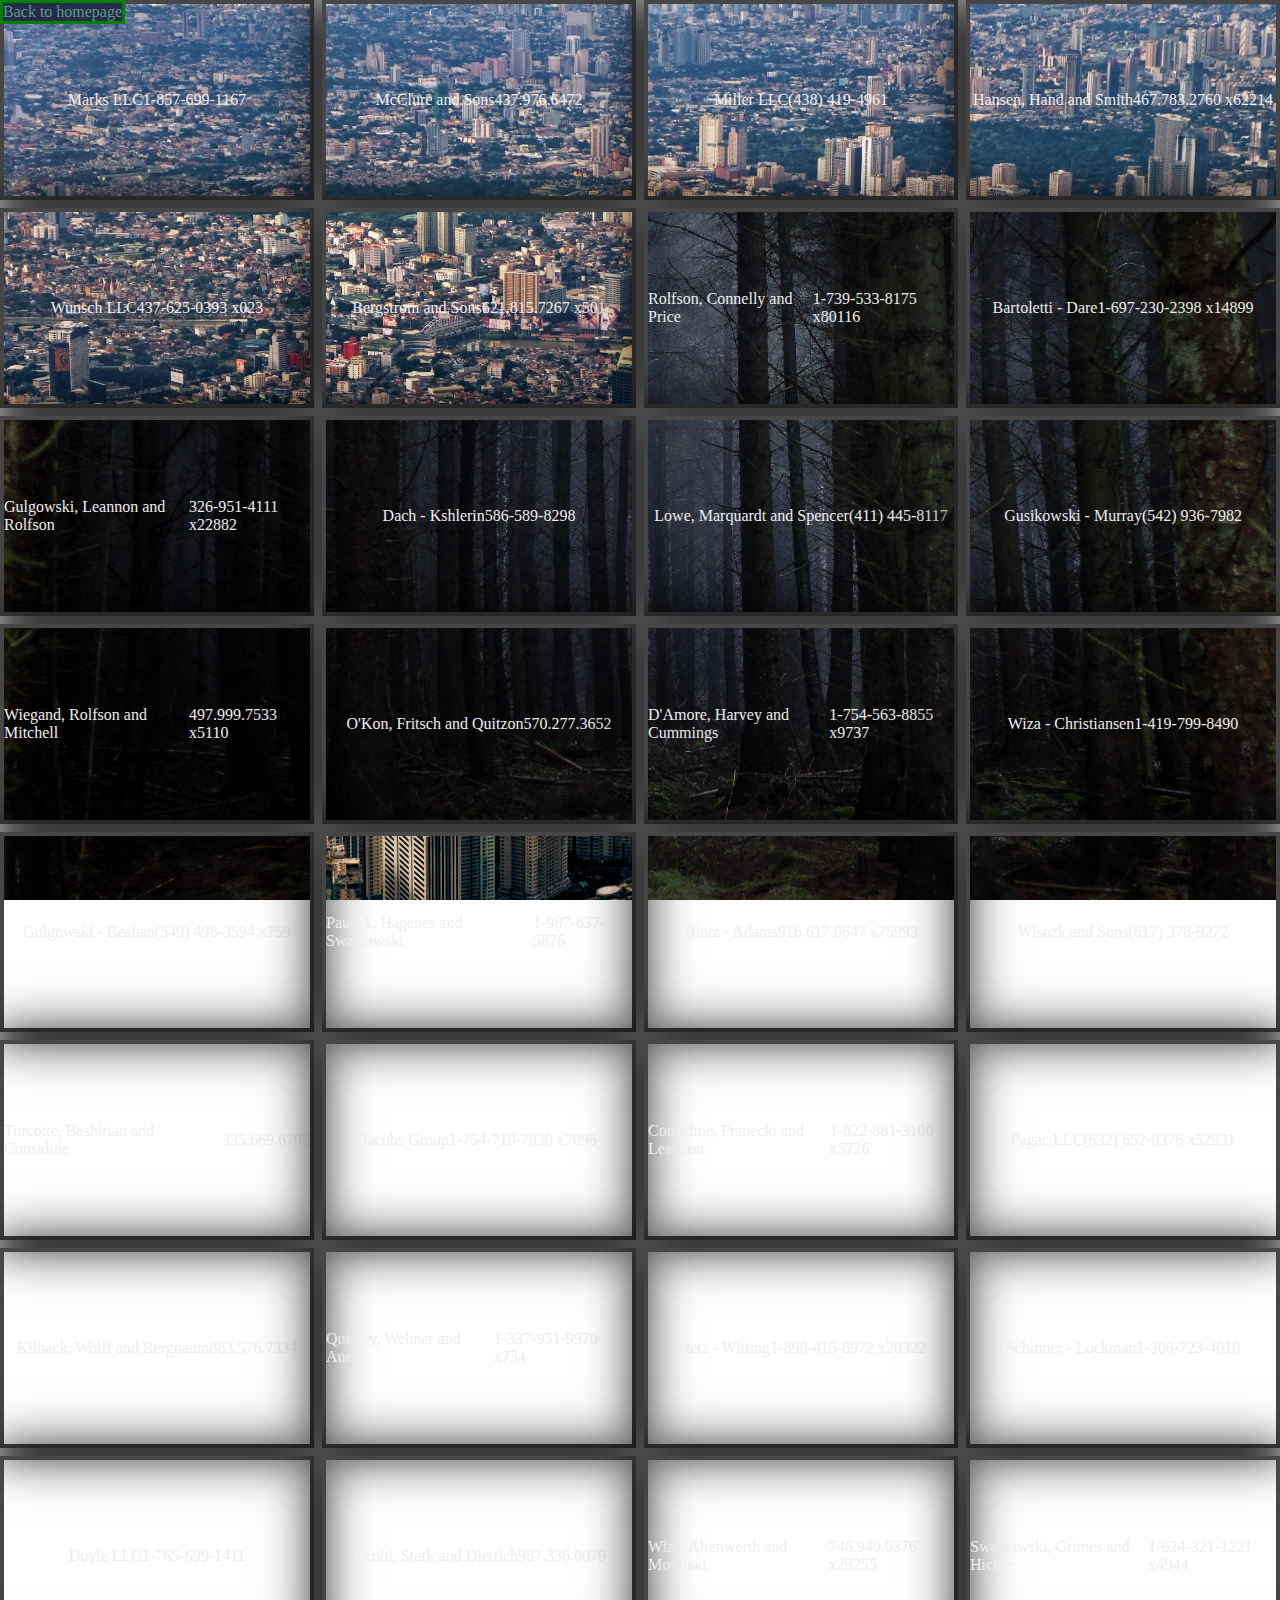
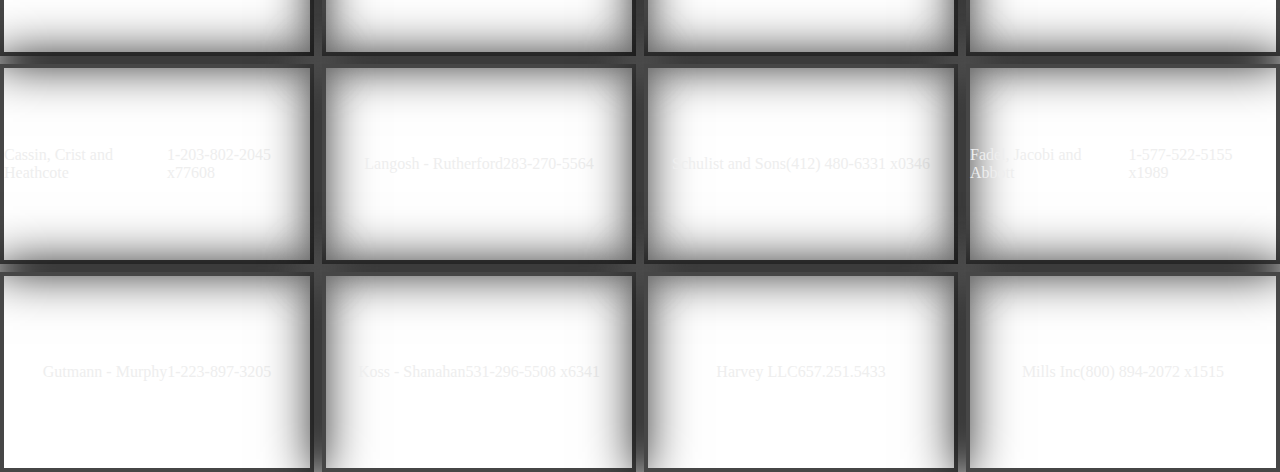
<file: projects/uib-layout-grid-and-flexbox-harmony-N3R096-main/index.html>
<!DOCTYPE html>
<html lang="en">
  <head>
    <meta charset="UTF-8">
    <meta http-equiv="X-UA-Compatible" content="IE=edge">
    <meta name="viewport" content="width=device-width, initial-scale=1.0">
    <title>Grid and Flexbox, together in harmony!</title>
    <link rel="stylesheet" href="grid.css">
  </head>
  <body>
    <header><a href="/homepage.html">Back to homepage</a></header>
    <div class="container">
      <div class="bg1"><div>Marks LLC</div><div>1-857-699-1167</div></div>
      <div class="bg1"><div>McClure and Sons</div><div>437.976.6472</div></div>
      <div class="bg1"><div>Miller LLC</div><div>(438) 419-4961</div></div>
      <div class="bg1"><div>Hansen, Hand and Smith</div><div>467.783.2760 x62214</div></div>
      <div class="bg1"><div>Wunsch LLC</div><div>437-625-0393 x023</div></div>
      <div class="bg1"><div>Bergstrom and Sons</div><div>621.815.7267 x501</div></div>
      <div class="bg2"><div>Rolfson, Connelly and Price</div><div>1-739-533-8175 x80116</div></div>
      <div class="bg2"><div>Bartoletti - Dare</div><div>1-697-230-2398 x14899</div></div>
      <div class="bg2"><div>Gulgowski, Leannon and Rolfson</div><div>326-951-4111 x22882</div></div>
      <div class="bg2"><div>Dach - Kshlerin</div><div>586-589-8298</div></div>
      <div class="bg2"><div>Lowe, Marquardt and Spencer</div><div>(411) 445-8117</div></div>
      <div class="bg2"><div>Gusikowski - Murray</div><div>(542) 936-7982</div></div>
      <div class="bg2"><div>Wiegand, Rolfson and Mitchell</div><div>497.999.7533 x5110</div></div>
      <div class="bg2"><div>O'Kon, Fritsch and Quitzon</div><div>570.277.3652</div></div>
      <div class="bg2"><div>D'Amore, Harvey and Cummings</div><div>1-754-563-8855 x9737</div></div>
      <div class="bg2"><div>Wiza - Christiansen</div><div>1-419-799-8490</div></div>
      <div class="bg2"><div>Gulgowski - Beahan</div><div>(549) 498-3594 x759</div></div>
      <div class="bg1"><div>Paucek, Hagenes and Swaniawski</div><div>1-987-637-5876</div></div>
      <div class="bg2"><div>Hintz - Adams</div><div>916.617.0647 x75993</div></div>
      <div class="bg2"><div>Wisozk and Sons</div><div>(617) 378-9272</div></div>
      <div class="bg1"><div>Turcotte, Bashirian and Considine</div><div>335.669.6798</div></div>
      <div class="bg1"><div>Jacobs Group</div><div>1-754-710-7030 x7096</div></div>
      <div class="bg1"><div>Considine, Franecki and Leannon</div><div>1-822-881-3100 x5726</div></div>
      <div class="bg1"><div>Pagac LLC</div><div>(632) 652-0376 x52931</div></div>
      <div class="bg1"><div>Kilback, Wolff and Bergnaum</div><div>883.576.7334</div></div>
      <div class="bg2"><div>Quigley, Wehner and Auer</div><div>1-337-951-9970 x734</div></div>
      <div class="bg2"><div>Metz - Witting</div><div>1-890-415-8972 x20322</div></div>
      <div class="bg2"><div>Schinner - Lockman</div><div>1-306-723-4010</div></div>
      <div class="bg2"><div>Doyle LLC</div><div>1-765-699-1411</div></div>
      <div class="bg2"><div>Jacobi, Stark and Dietrich</div><div>987.336.0079</div></div>
      <div class="bg1"><div>Wiza, Altenwerth and Mosciski</div><div>746.940.0376 x29255</div></div>
      <div class="bg2"><div>Swaniawski, Grimes and Hickle</div><div>1-624-321-1221 x4944</div></div>
      <div class="bg2"><div>Cassin, Crist and Heathcote</div><div>1-203-802-2045 x77608</div></div>
      <div class="bg1"><div>Langosh - Rutherford</div><div>283-270-5564</div></div>
      <div class="bg1"><div>Schulist and Sons</div><div>(412) 480-6331 x0346</div></div>
      <div class="bg1"><div>Fadel, Jacobi and Abbott</div><div>1-577-522-5155 x1989</div></div>
      <div class="bg1"><div>Gutmann - Murphy</div><div>1-223-897-3205</div></div>
      <div class="bg1"><div>Koss - Shanahan</div><div>531-296-5508 x6341</div></div>
      <div class="bg1"><div>Harvey LLC</div><div>657.251.5433</div></div>
      <div class="bg1"><div>Mills Inc</div><div>(800) 894-2072 x1515</div></div>
    </div>
  </body>
</html>
</file>
<file: projects/uib-layout-grid-and-flexbox-harmony-N3R096-main/grid.css>
/* Original styles - don't edit these! */
* {
  margin: 0;
  padding: 0;
  box-sizing: border-box;
}

.bg1 {
  background: url(bg1.jpg);
  background-size: cover;
  background-attachment: fixed;
}

.bg2 {
  background: url(bg2.jpg);
  background-size: cover;
  background-attachment: fixed;
}

/* Add your styles below here*/
body
{
  height: 100vh;
  width: 100vw;
}
header {z-index: 1;
  border: solid green ;
  position: fixed;
  background-color: #252B48;
}
header a {
  text-decoration: none;
  color: #5B9A8B;
}

.container {
  display: grid;
  grid-template-columns:1fr repeat(3,1fr);
 grid-gap: 8px;


}
.bg1, .bg2
 {display: flex;
  justify-content: center;
  align-items: center;
border: 4px solid rgb(70, 70, 70);
color: #eee;
height: 200px;
box-shadow:0px 0px 50px 5px black ;

}

/* .bg1:nth-child(1) {border: green 40px solid;

} */
.bg1:hover, .bg2:hover{cursor: pointer;
  box-shadow: inset 15px 15px 150px 7px rgba( rgb(87, 182, 87), );
  transform: translateY(5px);
}
</file>
